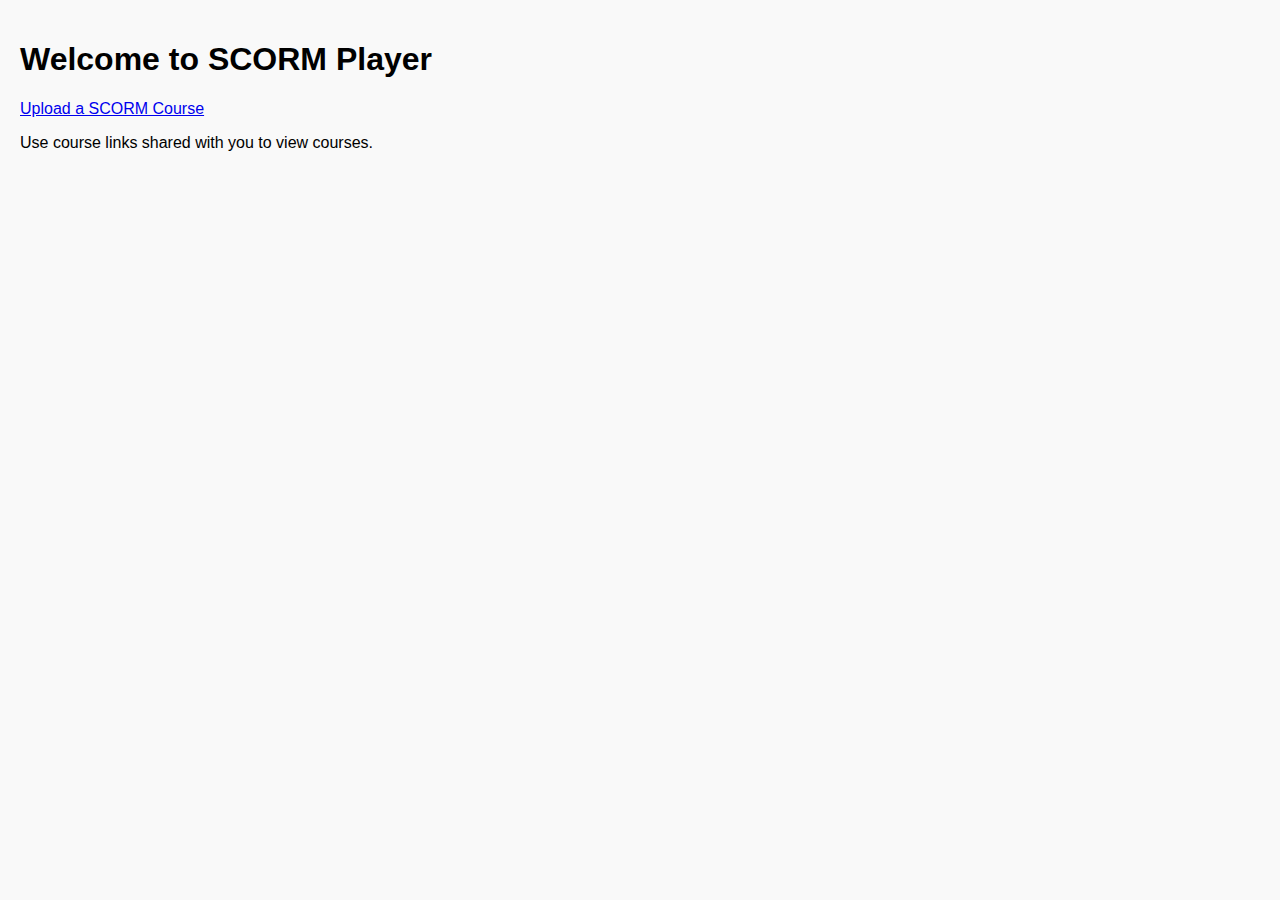
<file: index.html>
<!DOCTYPE html>
<html>
<head>
  <title>SCORM Player Platform</title>
  <link rel="stylesheet" href="style.css" />
</head>
<body>
  <h1>Welcome to SCORM Player</h1>
  <nav>
    <a href="upload.html">Upload a SCORM Course</a><br/>
    <p>Use course links shared with you to view courses.</p>
  </nav>
</body>
</html>
</file>
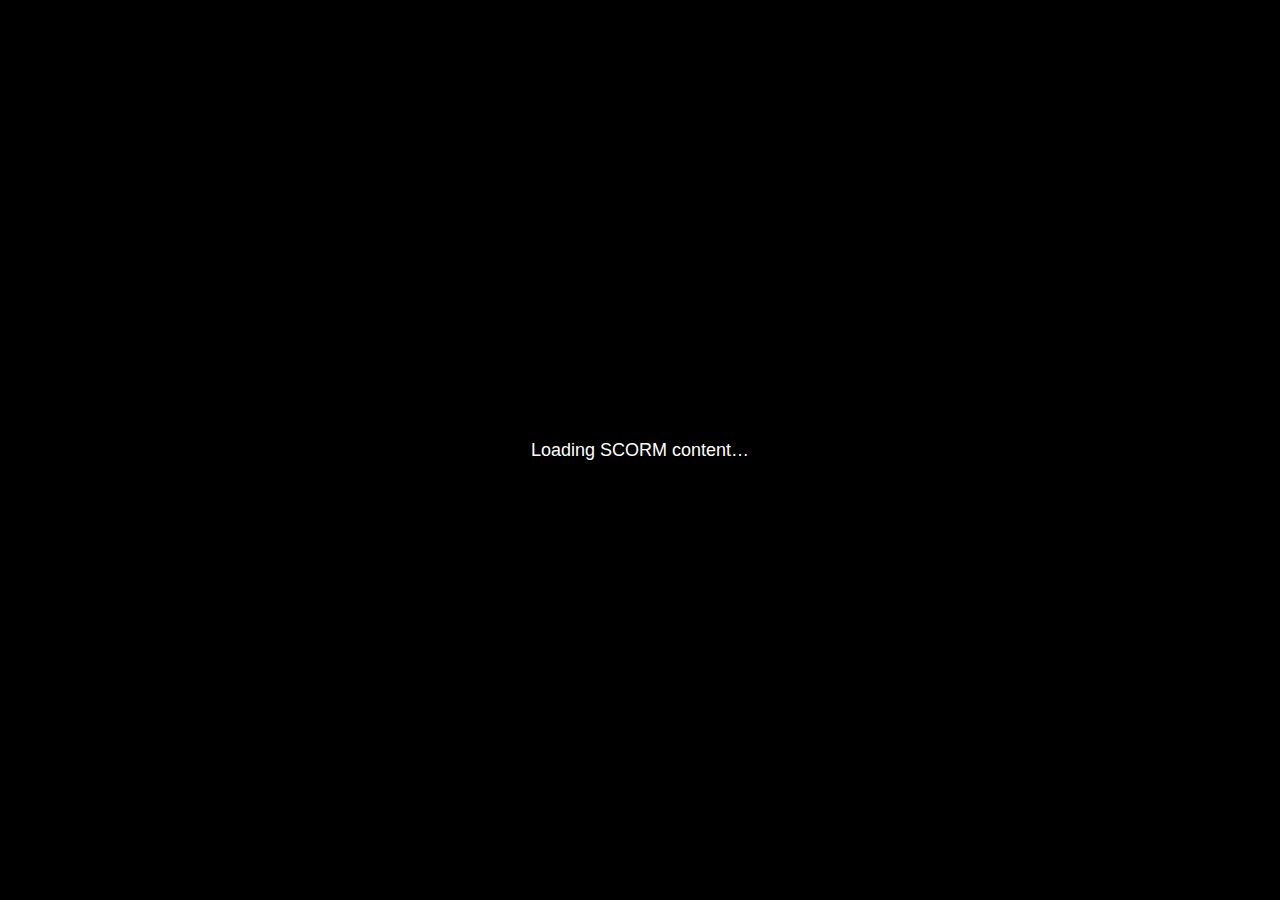
<file: scorm-player.html>
<!DOCTYPE html>
<html lang="en">
<head>
  <meta charset="UTF-8" />
  <meta name="viewport" content="width=device-width, initial-scale=1" />
  <title>SCORM Player</title>
  <style>
    html, body {
      margin: 0;
      padding: 0;
      height: 100%;
      background: #000;
    }
    #player-container {
      position: relative;
      width: 100%;
      height: 100%;
    }
    #loading {
      position: absolute;
      top: 50%;
      left: 50%;
      transform: translate(-50%, -50%);
      color: #fff;
      font-family: Arial, sans-serif;
      font-size: 18px;
    }
    #content-frame {
      display: none;
      width: 100%;
      height: 100%;
      border: none;
    }
  </style>
</head>
<body>
  <div id="player-container">
    <div id="loading">Loading SCORM content…</div>
    <iframe id="content-frame"></iframe>
  </div>

  <script type="module">
    // 1. Supabase client for metadata lookup
    import { createClient } from "https://esm.sh/@supabase/supabase-js@2";
    const SUPABASE_URL      = "https://kfksfnzpudycqbcftrev.supabase.co";
    const SUPABASE_ANON_KEY = "YOUR_ANON_KEY_HERE"; 
    const supabase          = createClient(SUPABASE_URL, SUPABASE_ANON_KEY);

    // 2. Point at your proxy edge function
    const PROXY_BASE = 
      "https://kfksfnzpudycqbcftrev.supabase.co/functions/v1/proxy-scorm";

    // 3. Fetch & parse imsmanifest.xml through proxy, supplying anon key
    async function getLaunchFile(packagePath, launchUrl) {
      if (!launchUrl.toLowerCase().endsWith(".xml")) {
        return launchUrl;
      }

      // include anon key on the URL and in headers
      const url = `${PROXY_BASE}/scorm-packages/${packagePath}/${launchUrl}` +
                  `?apikey=${SUPABASE_ANON_KEY}`;
      const manifestRes = await fetch(url, {
        headers: {
          apikey:        SUPABASE_ANON_KEY,
          Authorization: `Bearer ${SUPABASE_ANON_KEY}`,
        },
      });

      if (!manifestRes.ok) {
        throw new Error(`Failed to load manifest: ${manifestRes.status}`);
      }

      const xmlText = await manifestRes.text();
      const parser  = new DOMParser();
      const xmlDoc  = parser.parseFromString(xmlText, "text/xml");

      const item = xmlDoc.querySelector("organization > item");
      if (!item) {
        throw new Error("Manifest missing <organization><item>");
      }

      const identifierRef = item.getAttribute("identifierref");
      if (!identifierRef) {
        throw new Error("Missing identifierref");
      }

      const resource = xmlDoc.querySelector(
        `resource[identifier="${identifierRef}"]`
      );
      if (!resource) {
        throw new Error("No matching <resource> in manifest");
      }

      const href = resource.getAttribute("href");
      if (!href) {
        throw new Error("<resource> missing href attribute");
      }

      return href;
    }

    // 4. Main loader: look up course, resolve launch file, set iframe.src
    document.addEventListener("DOMContentLoaded", async () => {
      const params     = new URLSearchParams(window.location.search);
      const courseSlug = params.get("course");
      if (!courseSlug) {
        document.getElementById("loading").textContent =
          "Error: Missing ?course= parameter";
        return;
      }

      try {
        const { data, error } = await supabase
          .from("courses")
          .select("package_path, launch_url")
          .eq("course_slug", courseSlug)
          .single();
        if (error || !data) {
          throw new Error(error?.message || "Course not found");
        }

        // resolve imsmanifest.xml → HTML entrypoint if needed
        const entrypoint = await getLaunchFile(
          data.package_path,
          data.launch_url
        );

        const iframe = document.getElementById("content-frame");
        iframe.onload = () => {
          document.getElementById("loading").style.display = "none";
          iframe.style.display = "block";
        };

        // include anon key as query-param for the iframe navigation
        iframe.src =
          `${PROXY_BASE}/scorm-packages/${data.package_path}/${entrypoint}` +
          `?apikey=${SUPABASE_ANON_KEY}`;

      } catch (err) {
        document.getElementById("loading").textContent =
          "Error loading content: " + err.message;
      }
    });
  </script>
</body>
</html>
</file>
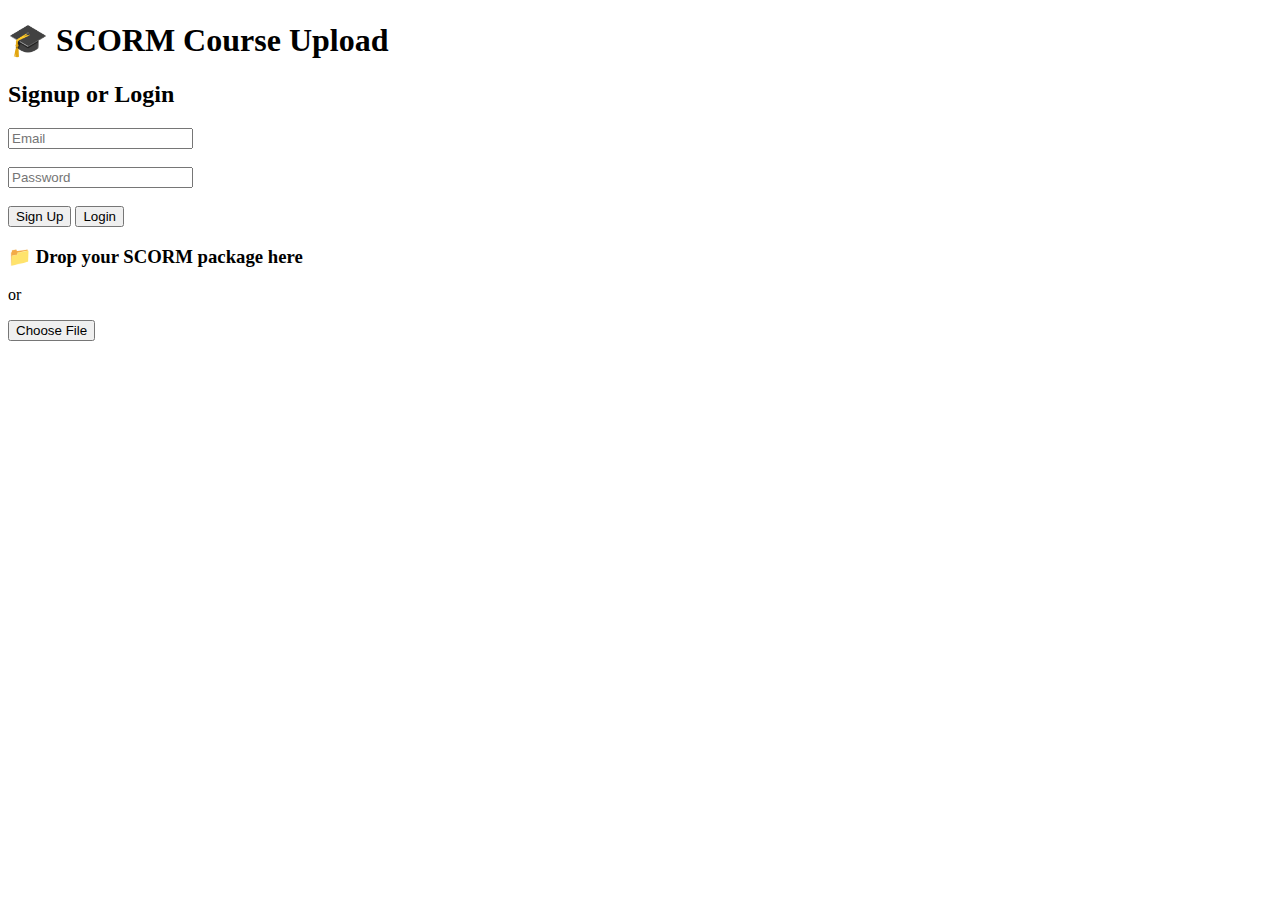
<file: upload.html>
<!DOCTYPE html>
<html lang="en">
<head>
<meta charset="UTF-8" />
<meta name="viewport" content="width=device-width, initial-scale=1" />
<title>SCORM Package Upload with Signup/Login</title>
<style>
  /* styles unchanged */
</style>
</head>
<body>

<h1>🎓 SCORM Course Upload</h1>

<div id="authSection" class="auth-box">
  <h2>Signup or Login</h2>
  <input type="email" id="email" placeholder="Email" /><br/><br/>
  <input type="password" id="password" placeholder="Password" /><br/><br/>
  <button id="signupBtn" class="btn">Sign Up</button>
  <button id="loginBtn" class="btn">Login</button>
  <button id="logoutBtn" class="btn" style="display:none;">Logout</button>
  <p id="authMessage"></p>
</div>

<div class="upload-area" id="uploadArea">
  <h3>📁 Drop your SCORM package here</h3>
  <p>or</p>
  <input type="file" id="fileInput" accept=".zip" style="display:none;" />
  <button class="btn" onclick="fileInput.click()">Choose File</button>
</div>

<div id="uploadProgress" style="display:none;">
  <div class="progress"><div class="progress-bar" id="progressBar"></div></div>
  <p id="progressText">Uploading...</p>
</div>

<div id="result"></div>

<script type="module">
  import { createClient } from "https://esm.sh/@supabase/supabase-js@2";

  const SUPABASE_URL = "https://kfksfnzpudycqbcftrev.supabase.co";
  const SUPABASE_ANON_KEY = "eyJhbGciOiJIUzI1NiIsInR5cCI6IkpXVCJ9.eyJpc3MiOiJzdXBhYmFzZSIsInJlZiI6Imtma3NmbnpwdWR5Y3FiY2Z0cmV2Iiwicm9sZSI6ImFub24iLCJpYXQiOjE3NTg2ODg1MzcsImV4cCI6MjA3NDI2NDUzN30.l0ApEczfprHX9m73tiCWzO2cJRGBpic9RDJWQsw7qfs";
  const supabase = createClient(SUPABASE_URL, SUPABASE_ANON_KEY);

  const authSection = document.getElementById("authSection");
  const emailInput = document.getElementById("email");
  const passwordInput = document.getElementById("password");
  const signupBtn = document.getElementById("signupBtn");
  const loginBtn = document.getElementById("loginBtn");
  const logoutBtn = document.getElementById("logoutBtn");
  const authMessage = document.getElementById("authMessage");

  const uploadArea = document.getElementById("uploadArea");
  const fileInput = document.getElementById("fileInput");
  const progressDiv = document.getElementById("uploadProgress");
  const progressBar = document.getElementById("progressBar");
  const progressText = document.getElementById("progressText");
  const result = document.getElementById("result");

  async function checkAuth() {
    const { data: { session } } = await supabase.auth.getSession();
    if (session) {
      if (!session.user.email_confirmed_at) {
        authMessage.textContent = "Please verify your email before uploading. Check your inbox and click the link.";
        signupBtn.style.display = "none";
        loginBtn.style.display = "none";
        logoutBtn.style.display = "inline-block";
        uploadArea.style.display = "none";
        return;
      }
      authMessage.textContent = `Logged in as ${session.user.email}`;
      signupBtn.style.display = "none";
      loginBtn.style.display = "none";
      logoutBtn.style.display = "inline-block";
      uploadArea.style.display = "block";
    } else {
      authMessage.textContent = "Not logged in";
      signupBtn.style.display = "inline-block";
      loginBtn.style.display = "inline-block";
      logoutBtn.style.display = "none";
      uploadArea.style.display = "none";
    }
  }

  signupBtn.addEventListener("click", async () => {
    const email = emailInput.value;
    const password = passwordInput.value;
    if (!email || !password) {
      authMessage.textContent = "Please enter email and password.";
      return;
    }
    const { error } = await supabase.auth.signUp({ email, password });
    if (error) {
      authMessage.textContent = `Signup error: ${error.message}`;
    } else {
      authMessage.textContent = "Signup successful! Please check your email and login.";
    }
  });

  loginBtn.addEventListener("click", async () => {
    const email = emailInput.value;
    const password = passwordInput.value;
    if (!email || !password) {
      authMessage.textContent = "Please enter email and password.";
      return;
    }
    const { error } = await supabase.auth.signInWithPassword({ email, password });
    if (error) {
      authMessage.textContent = `Login error: ${error.message}`;
    } else {
      authMessage.textContent = "Login successful!";
      await checkAuth();
    }
  });

  logoutBtn.addEventListener("click", async () => {
    await supabase.auth.signOut();
    await checkAuth();
  });

  fileInput.addEventListener("change", (e) => {
    if (e.target.files.length > 0) {
      handleFileUpload(e.target.files[0]);
    }
  });

  uploadArea.addEventListener("dragover", (e) => {
    e.preventDefault();
    uploadArea.classList.add("dragover");
  });

  uploadArea.addEventListener("dragleave", () => {
    uploadArea.classList.remove("dragover");
  });

  uploadArea.addEventListener("drop", (e) => {
    e.preventDefault();
    uploadArea.classList.remove("dragover");
    const files = e.dataTransfer.files;
    if (files.length > 0) {
      handleFileUpload(files[0]);
    }
  });

  async function handleFileUpload(file) {
    if (!file.name.toLowerCase().endsWith(".zip")) {
      showResult("Please select a ZIP file containing your SCORM package.", "error");
      return;
    }
    progressDiv.style.display = "block";
    result.innerHTML = "";

    try {
      const { data: { session } } = await supabase.auth.getSession();
      if (!session) throw new Error("User not logged in");
      const formData = new FormData();
      formData.append("scormFile", file);
      formData.append("userId", session.user.id);

      progressText.textContent = "Processing SCORM package...";
      progressBar.style.width = "50%";

      const response = await fetch(`https://kfksfnzpudycqbcftrev.supabase.co/functions/v1/process-scorm-upload`, {
        method: "POST",
        headers: {
          'apikey': SUPABASE_ANON_KEY,
          'Authorization': `Bearer ${SUPABASE_ANON_KEY}`,
        },
        body: formData,
      });

      progressBar.style.width = "100%";
      progressText.textContent = "Upload complete!";

      const data = await response.json();
      if (data.success) {
  // Extract course slug from the old shareUrl (last segment of URL path)
  const oldUrl = data.shareUrl;
  const courseSlug = oldUrl.substring(oldUrl.lastIndexOf('/') + 1);

  // Construct new URL with query parameter
  const newShareUrl = `https://pravinkhandekar007.github.io/scorm-player.html?course=${courseSlug}`;

  showResult(
    `✅ Course uploaded successfully!<br>
     <strong>Share URL:</strong> <a href="${newShareUrl}" target="_blank">${newShareUrl}</a><br>
     <button class="btn" onclick="copyToClipboard('${newShareUrl}')">Copy Link</button>`,
    "success"
  );
}
 else {
        throw new Error(data.error || "Upload failed");
      }
    } catch (error) {
      showResult(`❌ Error: ${error.message}`, "error");
    } finally {
      progressDiv.style.display = "none";
    }
  }

  function showResult(message, type) {
    result.innerHTML = `<div class="result ${type}">${message}</div>`;
  }

  function copyToClipboard(text) {
    navigator.clipboard.writeText(text).then(() => {
      alert("Link copied to clipboard!");
    });
  }

  checkAuth();
</script>
</body>
</html>
</file>
<file: style.css>
/* style.css */

body {
  font-family: Arial, sans-serif;
  margin: 0; padding: 20px;
  background-color: #f9f9f9;
}

#upload-area {
  border: 2px dashed #ccc;
  padding: 40px;
  text-align: center;
  cursor: pointer;
  background: #fff;
  border-radius: 6px;
}

button {
  background-color: #007bff;
  color: white;
  border: none;
  padding: 12px 20px;
  border-radius: 4px;
  cursor: pointer;
}

button:hover {
  background-color: #0056b3;
}

#progress-bar {
  width: 100%;
  height: 18px;
  background-color: #eee;
  border-radius: 4px;
  overflow: hidden;
  margin: 16px 0;
}

#progress-bar-inner {
  height: 100%;
  width: 0;
  background-color: #007bff;
  transition: width 0.3s ease;
}

.loading {
  font-size: 18px;
  color: #555;
}
</file>
